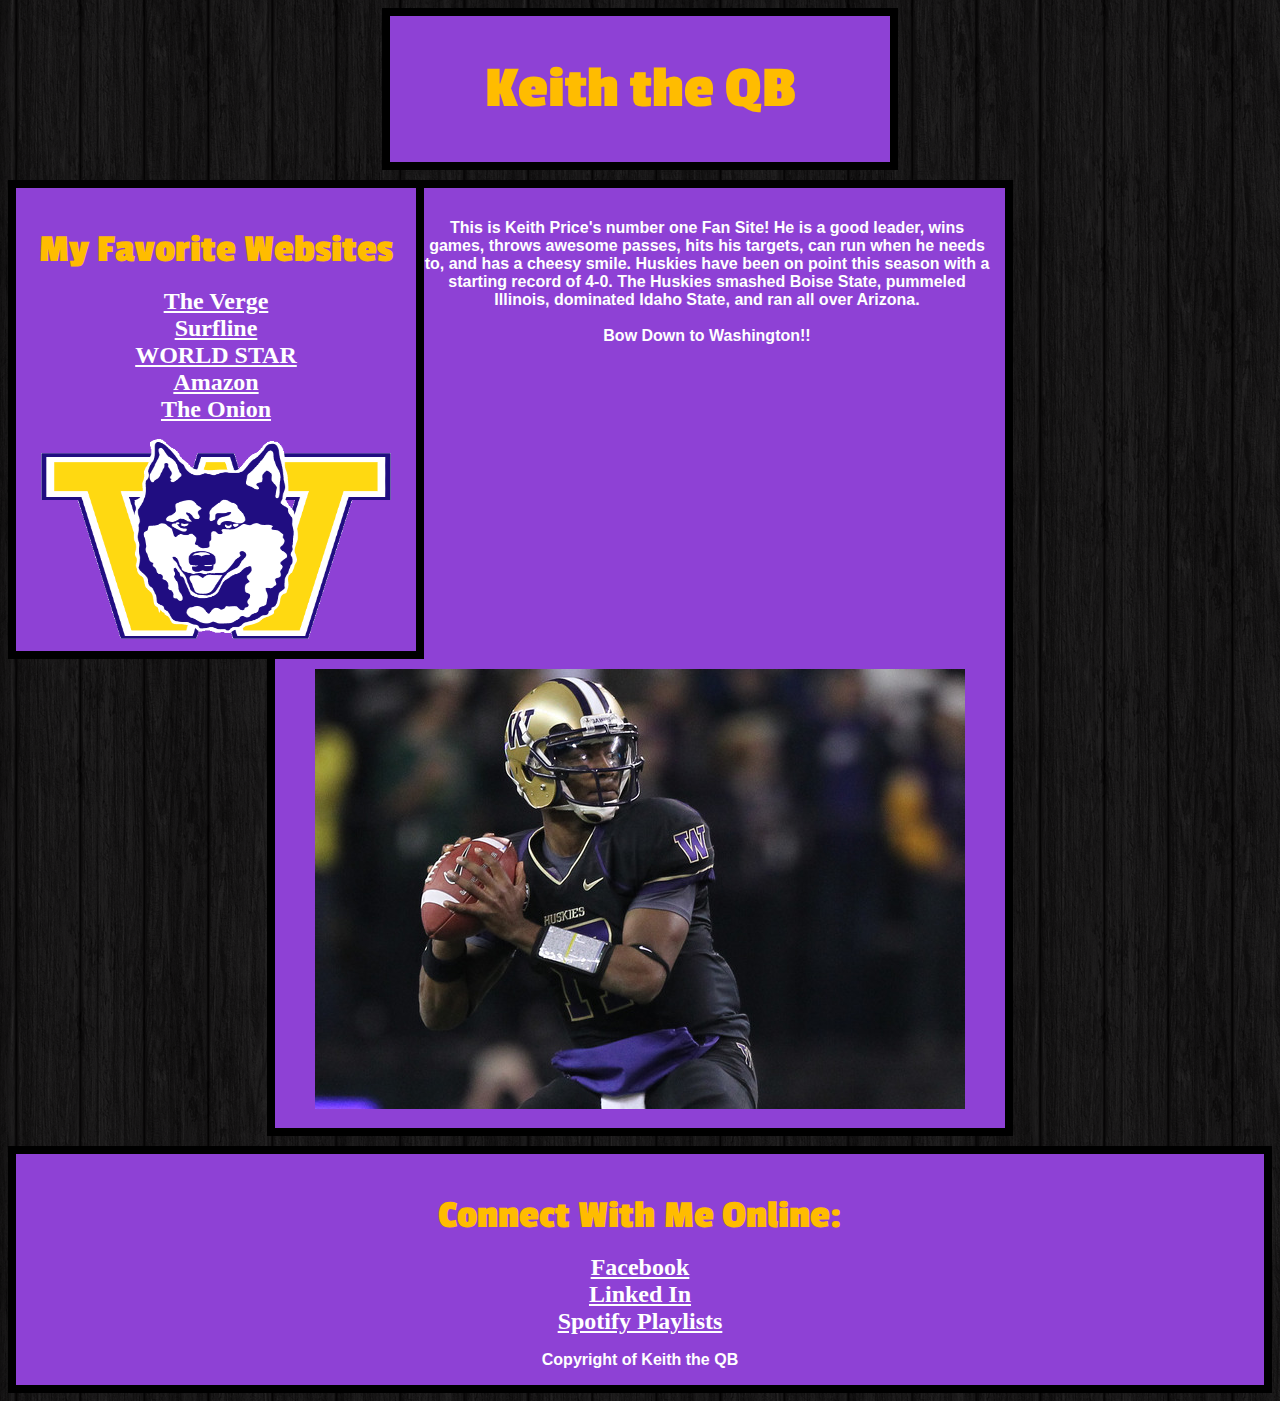
<file: introToCss.html>
<!DOCTYPE html>
	<head> 
		<title> Keith the QB  </title>
		<link rel="stylesheet" type="text/css" href="test.css" />
		<link href='http://fonts.googleapis.com/css?family=Passion+One' rel='stylesheet' type='text/css'>
		<link href="https://fonts.googleapis.com/css?family=Passion+One" rel="stylesheet">
	</head>

	<body>
		<div id = "Header">
			<h1> Keith the QB </h1>
		</div>
		
		<div id = "LeftNav">
			<h3> My Favorite Websites </h3>
			<ul>
				<li><a href="https://www.theverge.com">The Verge</a></li>
				<li><a href="https://www.surfline.com">Surfline</a></li>
				<li><a href="https://www.worldstarhiphop">WORLD STAR</a></li>
				<li><a href="https://www.amazon.com">Amazon</a></li>
				<li><a href="https://www.theonion.com">The Onion</a></li>
			</ul>
			<img src="icon.gif" width="350px" height="200px">
		</div>
		
		<div id = "Content">
			<p> This is Keith Price's number one Fan Site! He is a good leader, wins games, throws awesome passes, hits his targets, can run when he needs to, and has a cheesy smile. Huskies have been on point this season with a starting record of 4-0. The Huskies smashed Boise State, pummeled Illinois, dominated Idaho State, and ran all over Arizona. <br /><br /> <span id="bow">Bow Down to Washington!!</span></p>
			<img src="price.jpg">
		</div>
		
		<div id = "Footer">
			<h3>Connect With Me Online:</h3>
			<ul>
				<li><a href="https://www.Facebook.com">Facebook</a></li>
				<li><a href="https://www.Linkedin.com">Linked In</a></li>
				<li><a href="https://www.Spotify.com">Spotify Playlists</a></li>
			</ul>
			<p>Copyright of Keith the QB</p>
		</div>

	</body>

</html>
</file>
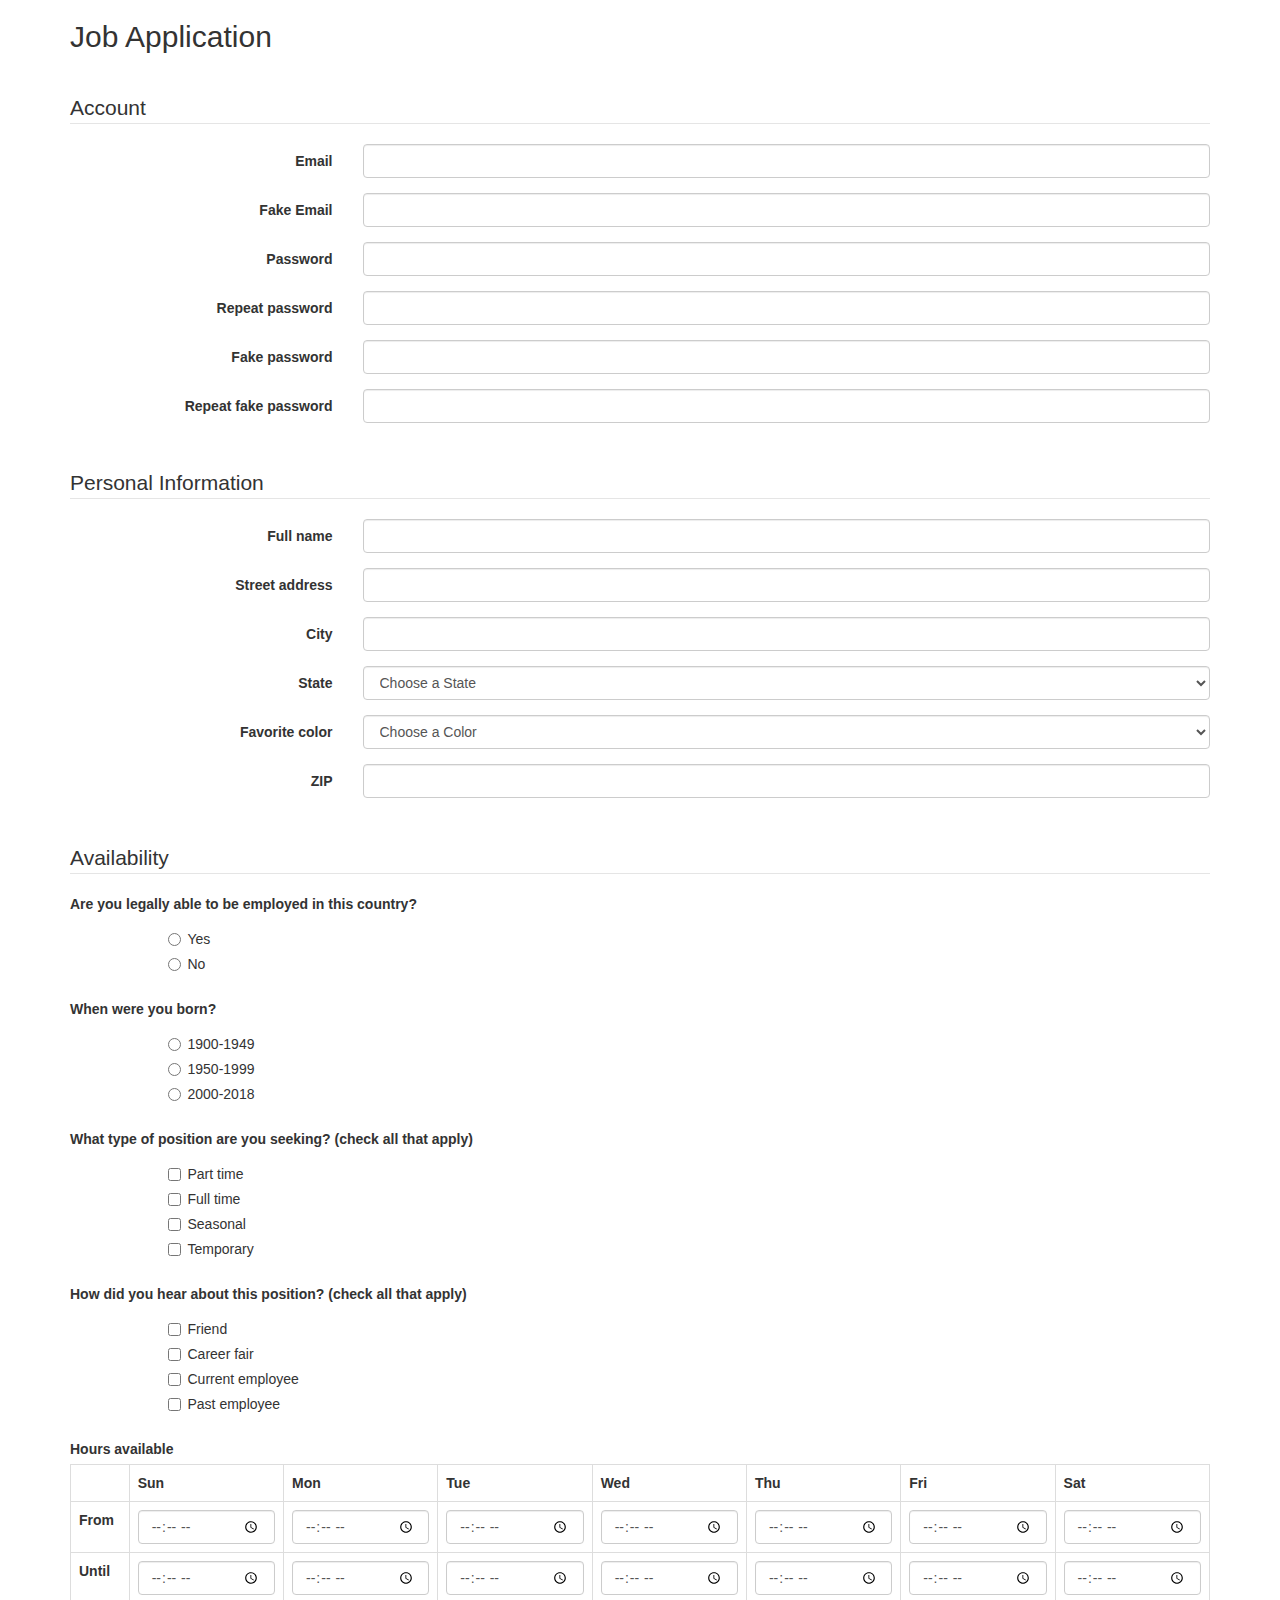
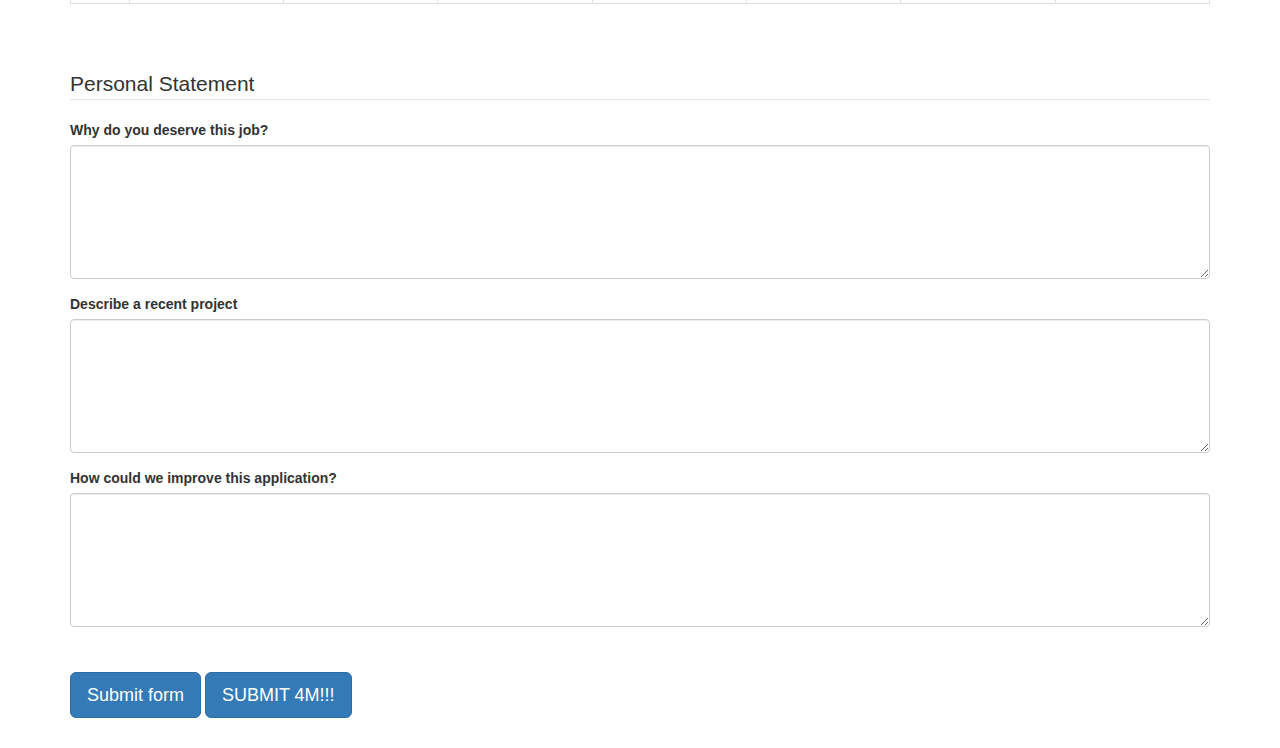
<file: jobApplicationForm.html>
<!DOCTYPE html>
<html>
<head>
	<meta charset="utf-8">
	<meta name="viewport" content="width=device-width, initial-scale=1.0">
	<title>Job Application</title>
	<link href="http://netdna.bootstrapcdn.com/bootstrap/3.0.0/css/bootstrap.min.css" rel="stylesheet">
</head>
<body>
<div class="container">

<h2>Job Application</h2>
<p>&nbsp;</p>

<form role="form" action="http://gclass.alexburner.com/formtest.php" method="post">

	<fieldset class="form-horizontal" >
		<legend>Account</legend>
		<div class="form-group">
			<label class="col-sm-3 control-label">Email</label>
			<div class="col-sm-9">
				<input class="form-control" type="text" name="email">
			</div>
		</div>
		<div class="form-group">
			<label class="col-sm-3 control-label">Fake Email</label>
			<div class="col-sm-9">
				<input class="form-control" type="text" name="fake_email">
			</div>
		</div>
		<div class="form-group">
			<label class="col-sm-3 control-label">Password</label>
			<div class="col-sm-9">
				<input class="form-control" type="password" name="password">
			</div>
		</div>
		<div class="form-group">
			<label class="col-sm-3 control-label">Repeat password</label>
			<div class="col-sm-9">
				<input class="form-control" type="password" name="repeat_password">
			</div>
		</div>
		<div class="form-group">
			<label class="col-sm-3 control-label">Fake password</label>
			<div class="col-sm-9">
				<input class="form-control" type="password" name="fake_password">
			</div>
		</div>
		<div class="form-group">
			<label class="col-sm-3 control-label">Repeat fake password</label>
			<div class="col-sm-9">
				<input class="form-control" type="password" name="repeat_fake_password">
			</div>
		</div>
	</fieldset>

	<p>&nbsp;</p>

	<fieldset class="form-horizontal" >
		<legend>Personal Information</legend>
		<div class="form-group">
			<label class="col-sm-3 control-label">Full name</label>
			<div class="col-sm-9">
				<input class="form-control" type="text" name="name">
			</div>
		</div>
		<div class="form-group">
			<label class="col-sm-3 control-label">Street address</label>
			<div class="col-sm-9">
				<input class="form-control" type="text" name="street">
			</div>
		</div>
		<div class="form-group">
			<label class="col-sm-3 control-label">City</label>
			<div class="col-sm-9">
				<input class="form-control" type="text" name="city">
			</div>
		</div>
		<div class="form-group">
			<label class="col-sm-3 control-label">State</label>
			<div class="col-sm-9">
				<select class="form-control" name="state">
					<option value="" selected="true">Choose a State</option>
					<option value="AL">Alabama</option>
					<option value="AK">Alaska</option>
					<option value="AZ">Arizona</option>
					<option value="AR">Arkansas</option>
					<option value="CA">California</option>
					<option value="CO">Colorado</option>
					<option value="CT">Connecticut</option>
					<option value="DE">Delaware</option>
					<option value="DC">District of Columbia</option>
					<option value="FL">Florida</option>
					<option value="GA">Georgia</option>
					<option value="HI">Hawaii</option>
					<option value="ID">Idaho</option>
					<option value="IL">Illinois</option>
					<option value="IN">Indiana</option>
					<option value="IA">Iowa</option>
					<option value="KS">Kansas</option>
					<option value="KY">Kentucky</option>
					<option value="LA">Louisiana</option>
					<option value="ME">Maine</option>
					<option value="MD">Maryland</option>
					<option value="MA">Massachusetts</option>
					<option value="MI">Michigan</option>
					<option value="MN">Minnesota</option>
					<option value="MS">Mississippi</option>
					<option value="MO">Missouri</option>
					<option value="MT">Montana</option>
					<option value="NE">Nebraska</option>
					<option value="NV">Nevada</option>
					<option value="NH">New Hampshire</option>
					<option value="NJ">New Jersey</option>
					<option value="NM">New Mexico</option>
					<option value="NY">New York</option>
					<option value="NC">North Carolina</option>
					<option value="ND">North Dakota</option>
					<option value="OH">Ohio</option>
					<option value="OK">Oklahoma</option>
					<option value="OR">Oregon</option>
					<option value="PA">Pennsylvania</option>
					<option value="RI">Rhode Island</option>
					<option value="SC">South Carolina</option>
					<option value="SD">South Dakota</option>
					<option value="TN">Tennessee</option>
					<option value="TX">Texas</option>
					<option value="UT">Utah</option>
					<option value="VT">Vermont</option>
					<option value="VA">Virginia</option>
					<option value="WA">Washington</option>
					<option value="WV">West Virginia</option>
					<option value="WI">Wisconsin</option>
					<option value="WY">Wyoming</option>
				</select>
			</div>
		</div>
		<div class="form-group">
			<label class="col-sm-3 control-label">Favorite color</label>
			<div class="col-sm-9">
				<select class="form-control" name="favorite_color">
					<option value="" selected="true">Choose a Color</option>
					<option value="red">Red</option>
					<option value="green">Green</option>
					<option value="blue">Blue</option>
					<option value="white">White</option>
					<option value="black">Black</option>
					<option value="grey">Grey</option>
					<option value="gray">Gray</option>
					<option value="orange">Orange</option>
					<option value="yellow">Yellow</option>
					<option value="purple">Purple</option>
				</select>
			</div>
		</div>
		<div class="form-group">
			<label class="col-sm-3 control-label">ZIP</label>
			<div class="col-sm-9">
				<input class="form-control" type="text" name="zip">
			</div>
		</div>
	</fieldset>

	<p>&nbsp;</p>

	<fieldset>
		<legend>Availability</legend>
		<div class="form-group row">
			<label class="col-sm-12 control-label">Are you legally able to be employed in this country?</label>
			<div class="col-sm-offset-1 col-sm-11">
				<div class="radio">
					<label>
						<input type="radio" name="legal" value="yes">Yes
					</label>
				</div>
				<div class="radio">
					<label>
						<input type="radio" name="legal" value="no">No
					</label>
				</div>
			</div>
		</div>
		<div class="form-group row">
			<label class="col-sm-12 control-label">When were you born?</label>
			<div class="col-sm-offset-1 col-sm-11">
				<div class="radio">
					<label>
						<input type="radio" name="birth_yr" value="1900-1949">1900-1949
					</label>
				</div>
				<div class="radio">
					<label>
						<input type="radio" name="birth_yr" value="1950-1999">1950-1999
					</label>
				</div>
				<div class="radio">
					<label>
						<input type="radio" name="birth_yr" value="2000-2018">2000-2018
					</label>
				</div>
			</div>
		</div>
		<div class="form-group row">
			<label class="col-sm-12 control-label">What type of position are you seeking? (check all that apply)</label>
			<div class="col-sm-offset-1 col-sm-11">
				<div class="checkbox">
					<label>
						<input type="checkbox" name="position_pt" value="parttime">
						Part time
					</label>
				</div>
				<div class="checkbox">
					<label>
						<input type="checkbox" name="position_ft" value="fulltime">
						Full time
					</label>
				</div>
				<div class="checkbox">
					<label>
						<input type="checkbox" name="position_sl" value="seasonal">
						Seasonal
					</label>
				</div>
				<div class="checkbox">
					<label>
						<input type="checkbox" name="position_tp" value="temporary">
						Temporary
					</label>
				</div>
			</div>
		</div>
		<div class="form-group row">
			<label class="col-sm-12 control-label">How did you hear about this position? (check all that apply)</label>
			<div class="col-sm-offset-1 col-sm-11">
				<div class="checkbox">
					<label>
						<input type="checkbox" name="referred_by_f" value="friend">
						Friend
					</label>
				</div>
				<div class="checkbox">
					<label>
						<input type="checkbox" name="referred_by_cf" value="career fair">
						Career fair
					</label>
				</div>
				<div class="checkbox">
					<label>
						<input type="checkbox" name="referred_by_ce" value="current employee">
						Current employee
					</label>
				</div>
				<div class="checkbox">
					<label>
						<input type="checkbox" name="referred_by_pe" value="past employee">
						Past employee
					</label>
				</div>
			</div>
		</div>
		<div class="form-group row">
			<label class="col-sm-12 control-label">Hours available</label>
			<div class="col-sm-12">
				<table class="table table-bordered">
					<tr>
						<td></td>
						<th>Sun</th>
						<th>Mon</th>
						<th>Tue</th>
						<th>Wed</th>
						<th>Thu</th>
						<th>Fri</th>
						<th>Sat</th>
					</tr>
					<tr>
						<th>From</th>
						<td><input class="form-control" type="time" name="su_from"></td>
						<td><input class="form-control" type="time" name="mo_from"></td>
						<td><input class="form-control" type="time" name="tu_from"></td>
						<td><input class="form-control" type="time" name="we_from"></td>
						<td><input class="form-control" type="time" name="th_from"></td>
						<td><input class="form-control" type="time" name="fr_from"></td>
						<td><input class="form-control" type="time" name="sa_from"></td>
					</tr>
					<tr>
						<th>Until</th>
						<td><input class="form-control" type="time" name="su_until"></td>
						<td><input class="form-control" type="time" name="mo_until"></td>
						<td><input class="form-control" type="time" name="tu_until"></td>
						<td><input class="form-control" type="time" name="we_until"></td>
						<td><input class="form-control" type="time" name="th_until"></td>
						<td><input class="form-control" type="time" name="fr_until"></td>
						<td><input class="form-control" type="time" name="sa_until"></td>
					</tr>
				</table>
			</div>
		</div>
	</fieldset>

	<p>&nbsp;</p>

	<fieldset>
		<legend>Personal Statement</legend>
		<div class="form-group">
			<label class="control-label">Why do you deserve this job?</label>
			<textarea class="form-control" name="deserve" rows="6"></textarea>
		</div>
		<div class="form-group">
			<label class="control-label">Describe a recent project</label>
			<textarea class="form-control" name="project" rows="6"></textarea>
		</div>
		<div class="form-group">
			<label class="control-label">How could we improve this application?</label>
			<textarea class="form-control" name="feedback" rows="6"></textarea>
		</div>
	</fieldset>

	<p>&nbsp;</p>

	<input class="btn btn-primary btn-lg" type="submit" value="Submit form">

	<input class="btn btn-primary btn-lg" type="submit" value="SUBMIT 4M!!!">

	<p>&nbsp;</p>

</form>
</div><!-- close .container -->
</body>
</html>
</file>
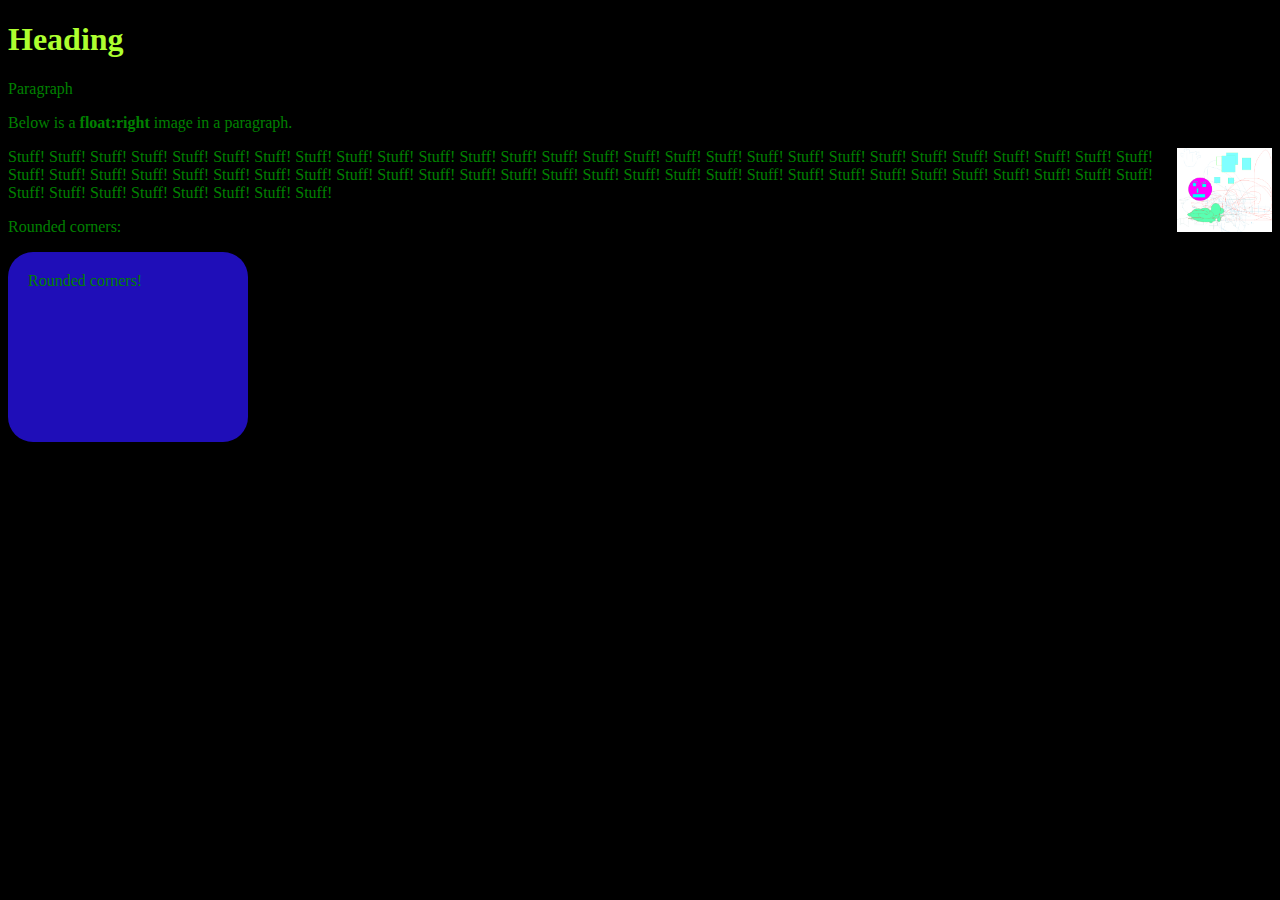
<file: someCss.html>
<!DOCTYPE html>
<html>
  <head>
    <title>someCss</title>
    <link rel="stylesheet" href="anExternal.css">
  </head>
  <body>
    <h1>Heading</h1>
    <p>Paragraph</p>

    <p>Below is a <b>float:right</b> image in a paragraph.</p>
    <p>
      <img src="p1Whiteboard.png" width="95" height="84" />
        Stuff! Stuff! Stuff! Stuff! Stuff! Stuff! Stuff! Stuff! 
        Stuff! Stuff! Stuff! Stuff! Stuff! Stuff! Stuff! Stuff!
        Stuff! Stuff! Stuff! Stuff! Stuff! Stuff! Stuff! Stuff!
        Stuff! Stuff! Stuff! Stuff! Stuff! Stuff! Stuff! Stuff!
        Stuff! Stuff! Stuff! Stuff! Stuff! Stuff! Stuff! Stuff!
        Stuff! Stuff! Stuff! Stuff! Stuff! Stuff! Stuff! Stuff!
        Stuff! Stuff! Stuff! Stuff! Stuff! Stuff! Stuff! Stuff!
        Stuff! Stuff! Stuff! Stuff! Stuff! Stuff! Stuff! Stuff!
    </p>

    <p>Rounded corners:</p>
    <p id="rcorners1">Rounded corners!</p>
  </body>
</html>
</file>
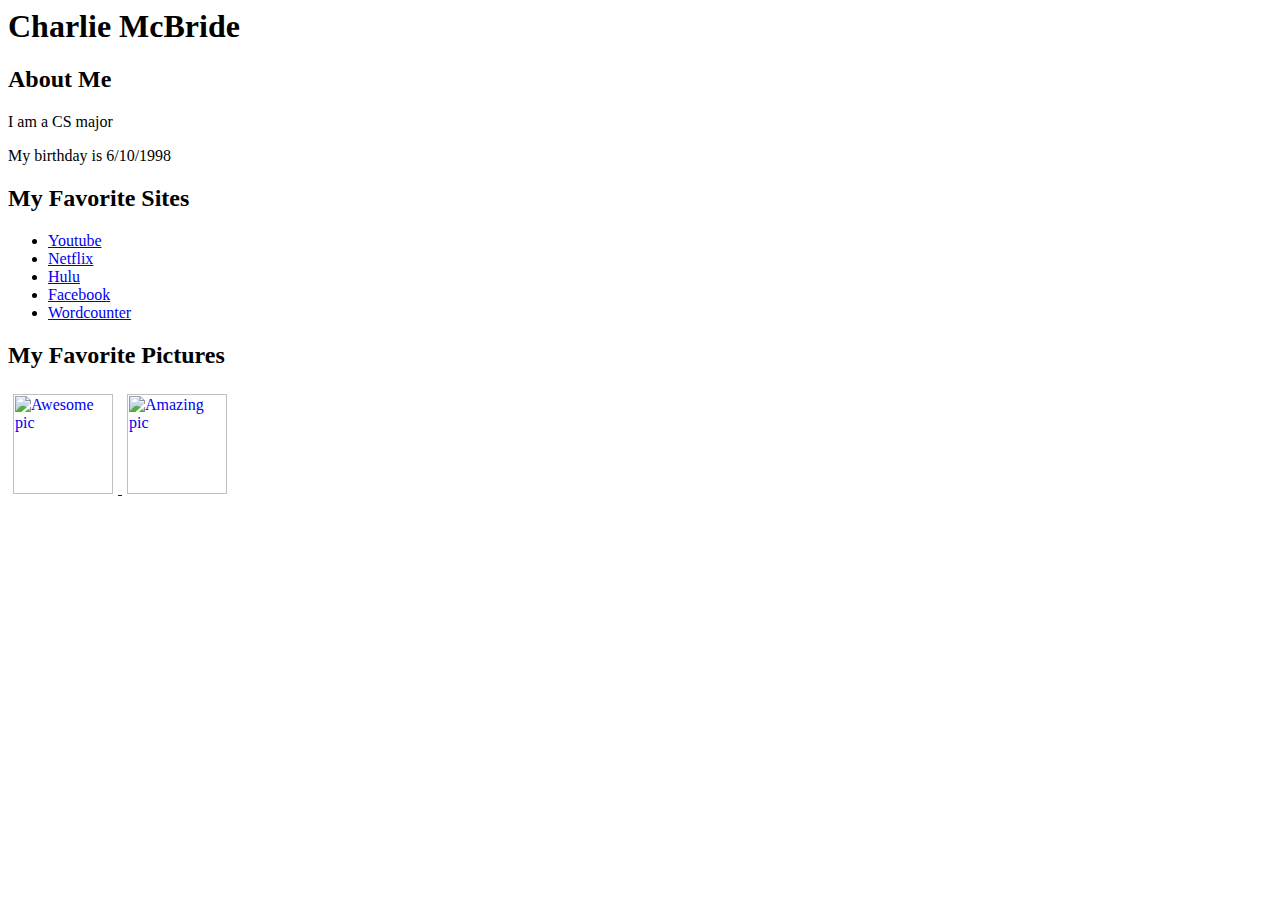
<file: tags.html>
<IDOCTYPE html>
<html>
    <head>
        <title>Charlie's Website</title>
    </head>
    <body>
        <h1>Charlie McBride</h1>
        <h2>About Me</h2>
        <p>I am a CS major</p>
        <p>My birthday is 6/10/1998</p>
        <h2>My Favorite Sites</h2>
        <ul>
            <li>
                <a href="https://www.youtube.com/">Youtube</a>
            </li>
            <li>
                <a href="https://www.netflix.com/">Netflix</a>
            </li>
            <li>
                <a href="https://www.hulu.com/">Hulu</a>
            </li>
            <li>
                <a href="https://www.facebook.com/">Facebook</a>
            </li>
            <li>
                <a href="https://wordcounter.net/">Wordcounter</a>
            </li>
        </ul>
        <h2>My Favorite Pictures</h2>
        <a href = "https://www.google.com/search?q=images&rlz=1C1CHBF_enUS765US765&source=lnms&tbm=isch&sa=X&ved=0ahUKEwiOpNikuM7YAhVDwmMKHeCrCkEQ_AUICigB&biw=1536&bih=735#imgrc=_">
            <img scr="http://www.gettyimages.com/gi-resources/images/Embed/new/embed2.jpg" title="Awesome pic" style="width:100px;height:100px;margin:5px">
        </a>
        <a href = "https://www.google.com/search?q=images&rlz=1C1CHBF_enUS765US765&source=lnms&tbm=isch&sa=X&ved=0ahUKEwiOpNikuM7YAhVDwmMKHeCrCkEQ_AUICigB&biw=1536&bih=735#imgrc=_">
            <img scr="https://static.pexels.com/photos/247932/pexels-photo-247932.jpeg" title="Amazing pic" style="width:100px;height:100px;margin:5px">
        </a>
    </body>
</html>
</file>
<file: test.css>
body{
    background-image: url('dark_wood.png');
}

a{
    color: white; 
    font-weight: bold; 
    font-size: 24px;
}

p{
    font-weight: bold;
    color: white;
    font-family: "Arial";
}

h3{
    color: #FFBC00; 
    font-size: 40px; 
    font-family: "Passion One"; 
    margin-bottom: 0px;
}

li{

}

#Header{
    background-color: #8E41D5;
    text-align: center;
    width: 500px;
    margin-left: auto;
    margin-right: auto;
    margin-bottom: 10px;
    border:solid 8px black;
}

#Header h1{
    font-size: 60px; 
    font-family: "Passion One"; 
    color: #FFBC00; 
    font-weight: bold;
}

#LeftNav{
    background-color: #8E41D5;
    text-align: center;
    padding-bottom: 8px;
    float: left;
    width: 400px;
    margin-left: auto;
    margin-right: auto;
    margin-bottom: 10px;
    border:solid 8px black;
}

ul{
    list-style-type: none;
    padding-left:  0px;
}

#LeftNav img{

}

#LeftNav ul{

}

#LeftNav h3{

}

#Content{
    background-color: #8E41D5;
    padding: 15px;
    text-align: center;
    width: 700px;
    margin-left: auto;
    margin-right: auto;
    margin-bottom: 10px;
    border:solid 8px black;
}

#Footer{
    background-color: #8E41D5;
    text-align: center;
    border:solid 8px black;
}
</file>
<file: anExternal.css>
img  {
    float: right;
}
body {
    background-color: black;
}
h1 {
    color: greenyellow;
}
p {
    color: green;
}
#rcorners1 {
    border-radius: 25px;
    background: rgb(31, 14, 184);
    padding: 20px; 
    width: 200px;
    height: 150px;    
}
</file>
